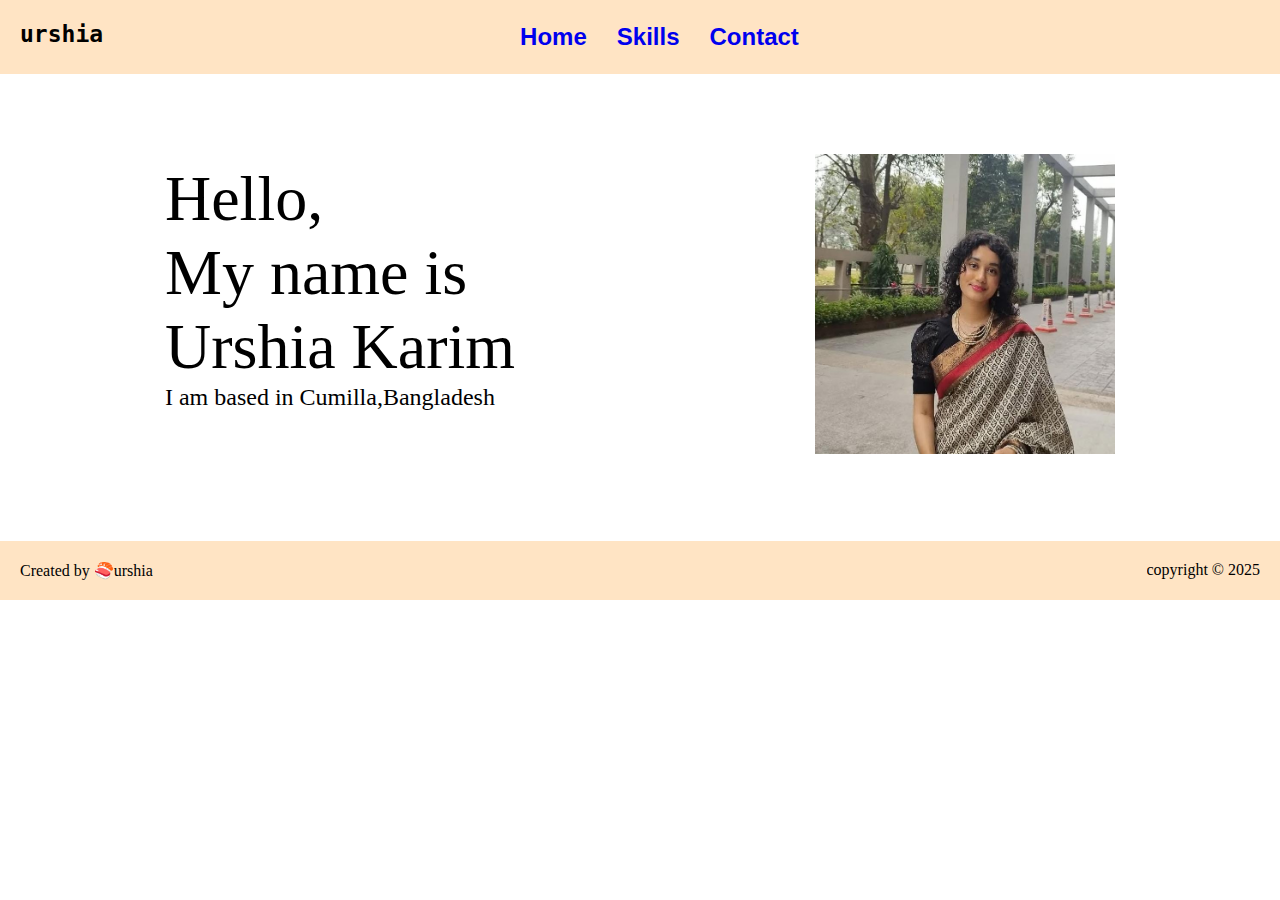
<file: index.html>
<!DOCTYPE html>
<html lang="en">
<head>
    <meta charset="UTF-8">
    <meta name="viewport" content="width=device-width, initial-scale=1.0">
    <title>urshia's website</title>
     <link rel="icon" type="favlon" href="favlon.jpg">
    <link rel="stylesheet" href="style.css">
</head>
<body>
       <nav>
        <div class="icon"><b>urshia</b></div>
        <ul>
            <li><a href="index.html">Home</a></li>
            <li><a href="skills.html">Skills</a></li>
            <li><a href="contact.html">Contact</a></li>
        </ul>
    </nav>

    <main>
        <div class="content">
         <div>
                <p class="p1">
                    Hello, <br>
                    My name is <br>
                    Urshia Karim
                    </p>
                     <p class="p2">I am based in Cumilla,Bangladesh</p>
         </div>
         <div class="image">
          <img src="me.jpg" alt="me" width="300" height="300" >
         </div>
         </div>      
        </main>
     <footer>
        <div class="myFooter">
         <p>Created by 🍣urshia</p>
         <p>copyright &copy 2025</p>
        </div>
    </footer>
    </body>
</html>
</file>
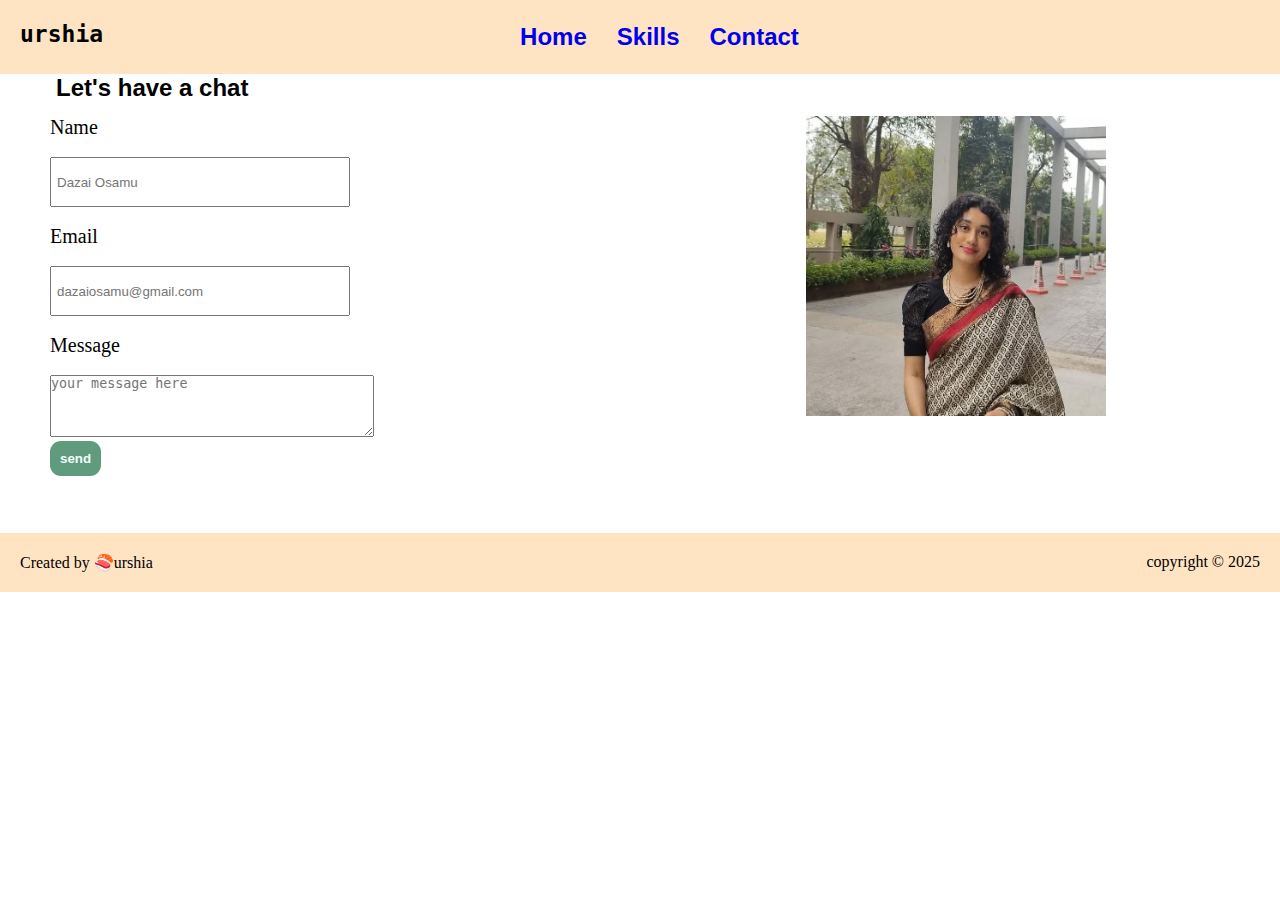
<file: contact.html>
<!DOCTYPE html>
<html lang="en">
<head>
    <meta charset="UTF-8">
    <meta name="viewport" content="width=device-width, initial-scale=1.0">
    <title>Contact</title>
    <link rel="icon" type="favlon" href="favlon.jpg">
    <link rel="stylesheet" href="style.css">
</head>
<body>
    <nav>
        <div class="icon"><b>urshia</b></div>
        <ul>
            <li><a href="index.html">Home</a></li>
            <li><a href="skills.html">Skills</a></li>
            <li><a href="contact.html">Contact</a></li>
        </ul>
    </nav>
      <main>
    <h2 class="h2">Let's have a chat</h2>
    <div class="call">
    <form class="contact" action="https://formsubmit.co/urshiakarim@gmail.com" method="POST">
        <label for="name">Name</label><br><br>
        <input type="text" name="name" placeholder="Dazai Osamu" required ><br><br>
        <label for="email">Email</label><br><br>
        <input type="email" name="email" placeholder="dazaiosamu@gmail.com" required><br><br>
        <label for="message">Message</label><br><br>
        <textarea rows="4" cols="40" placeholder="your message here"></textarea><br>
        <button class="button">send</button>
    </form>
    <div>
     <img src="me.jpg" alt="me" width="300" height="300">
     </div>
     </div>
    </main>
    <footer>
        <div class="myFooter">
         <p>Created by 🍣urshia</p>
         <p>copyright &copy 2025</p>
        </div>
    </footer>
</body>
</html>
</file>
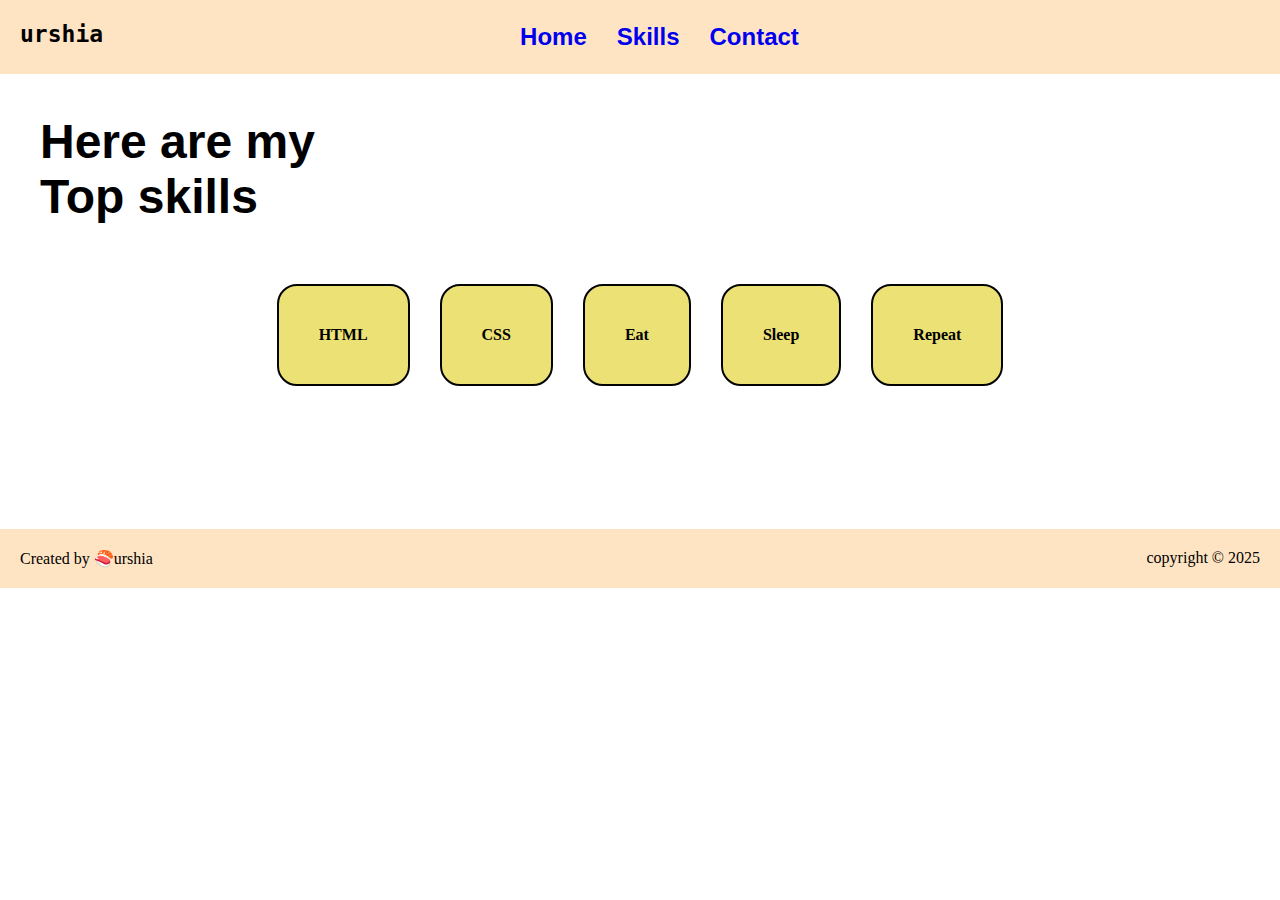
<file: skills.html>
<!DOCTYPE html>
<html lang="en">
<head>
    <meta charset="UTF-8">
    <meta name="viewport" content="width=device-width, initial-scale=1.0">
    <title>Skills</title>
    <link rel="icon" type="favlon" href="favlon.jpg">
    <link rel="stylesheet" href="style.css">  
</head>
<body>
    <nav>
        <div class="icon"><b>urshia</b></div>
        <ul>
            <li><a href="index.html">Home</a></li>
            <li><a href="skills.html">Skills</a></li>
            <li><a href="contact.html">Contact</a></li>
        </ul>
    </nav>
     
    <main>
        <div class="skill">
            <h2 class="skilltext">
               Here are my<br>
               Top skills
             </h2>
             <div class="cards">
             <div class="card">HTML</div>
             <div class="card">CSS</div>
             <div class="card">Eat</div>
             <div class="card">Sleep</div>
            <div class="card">Repeat</div>
         </div>
         </div>
         </main>
         <footer>
        <div class="myFooter">
         <p>Created by 🍣urshia</p>
         <p>copyright &copy 2025</p>
        </div>
    </footer>

</body>
</html>
</file>
<file: style.css>
*{margin: 0;
padding: 0;
box-sizing: border-box;
overflow: hidden;
}
nav{
    background-color: bisque;
    display:flex;
    padding:13px;
}
.icon{
    margin:8px 7px 8px 7px;
    text-align: left;
    font-family: monospace;
    font-weight:bold;
    font-size: 23px;
}
nav ul{
    display: flex;
    justify-content: center;
    align-items: center;
    margin-left: 25rem;
    list-style-type: none;
    gap:10px;
}
nav ul li{
    font-size: 1.5rem;
    padding: 10px;
    font-family: 'Segoe UI', Tahoma, Geneva, Verdana, sans-serif;
    font-weight: bold;
}
nav ul li a{
    text-decoration: none;
}
nav ul li a:hover{
     color: rgb(124, 161, 124);
     cursor: pointer;
}
.content{
    display: flex;
    justify-content:space-around;
    align-items:center;
    gap: 50px;
    padding: 20px;
    margin: 20px;
}
.image{
    margin-top:40px;
}
.p1{
    font-family: 'Times New Roman', Times, serif;
    font-size: 4rem;
}
.p2{
    font-size:1.5rem;
}
.myFooter{
    display: flex;
    justify-content: space-between;
    padding: 20px;
    margin-top: 43px;
    background-color: bisque;
}
.skill{
    margin: 40px;
}
.skilltext{
    font-family: Arial, Helvetica, sans-serif;
    font-size:3rem;
}
.cards{
    display: flex;
    justify-content: center;
    align-items: center;
    margin: 20px;
    gap: 30px;
    padding: 40px;
}
.card{
    background-color: rgb(235, 225, 117);
    padding: 40px;
    font-family: cursive;
    font-weight: bold;
    border:2px solid rgb(3, 3, 2);
    border-radius: 20px;
}
.call{
    margin: 14px;
    display: flex;
    gap: 27rem;
    margin-left: 50px;
}
.h2{
    margin-left: 3.5rem;
    font-family: 'Gill Sans', 'Gill Sans MT', Calibri, 'Trebuchet MS', sans-serif;
}
.contact label{
    font-size: 20px;
}
.contact input{
    width: 300px;
    height: 50px;
    padding: 5px;
}
.button{
    padding: 10px;
    background-color: rgb(96, 155, 125);
    border-radius: 11px;
    border: none;
    color: azure;
    font-weight: bold;
}
.button:hover{
    background-color: rgba(76, 29, 80, 0.765);
    cursor: pointer;
}


@media(max-width:748px){
    *{
        overflow: visible;
    }
    nav{
        flex-direction: column;
        align-items: center;
    }
    nav ul{
        margin-left: 0;
        flex-direction: column;
        gap: 10px;
    }
    .content{
        flex-direction: column;
        text-align: center;
        gap: 20px;
    }
    .image{
        max-width: 200px;
    }
    .p1{
        font-size: 2rem;
    }
    .p2{
        font-size: 1rem;
    }
    .cards{
        flex-direction: column;
    }
    .call{
        flex-direction: column;
        gap: 1rem;
    }
    .contact input{
        width: 100%;
    }
}
</file>
